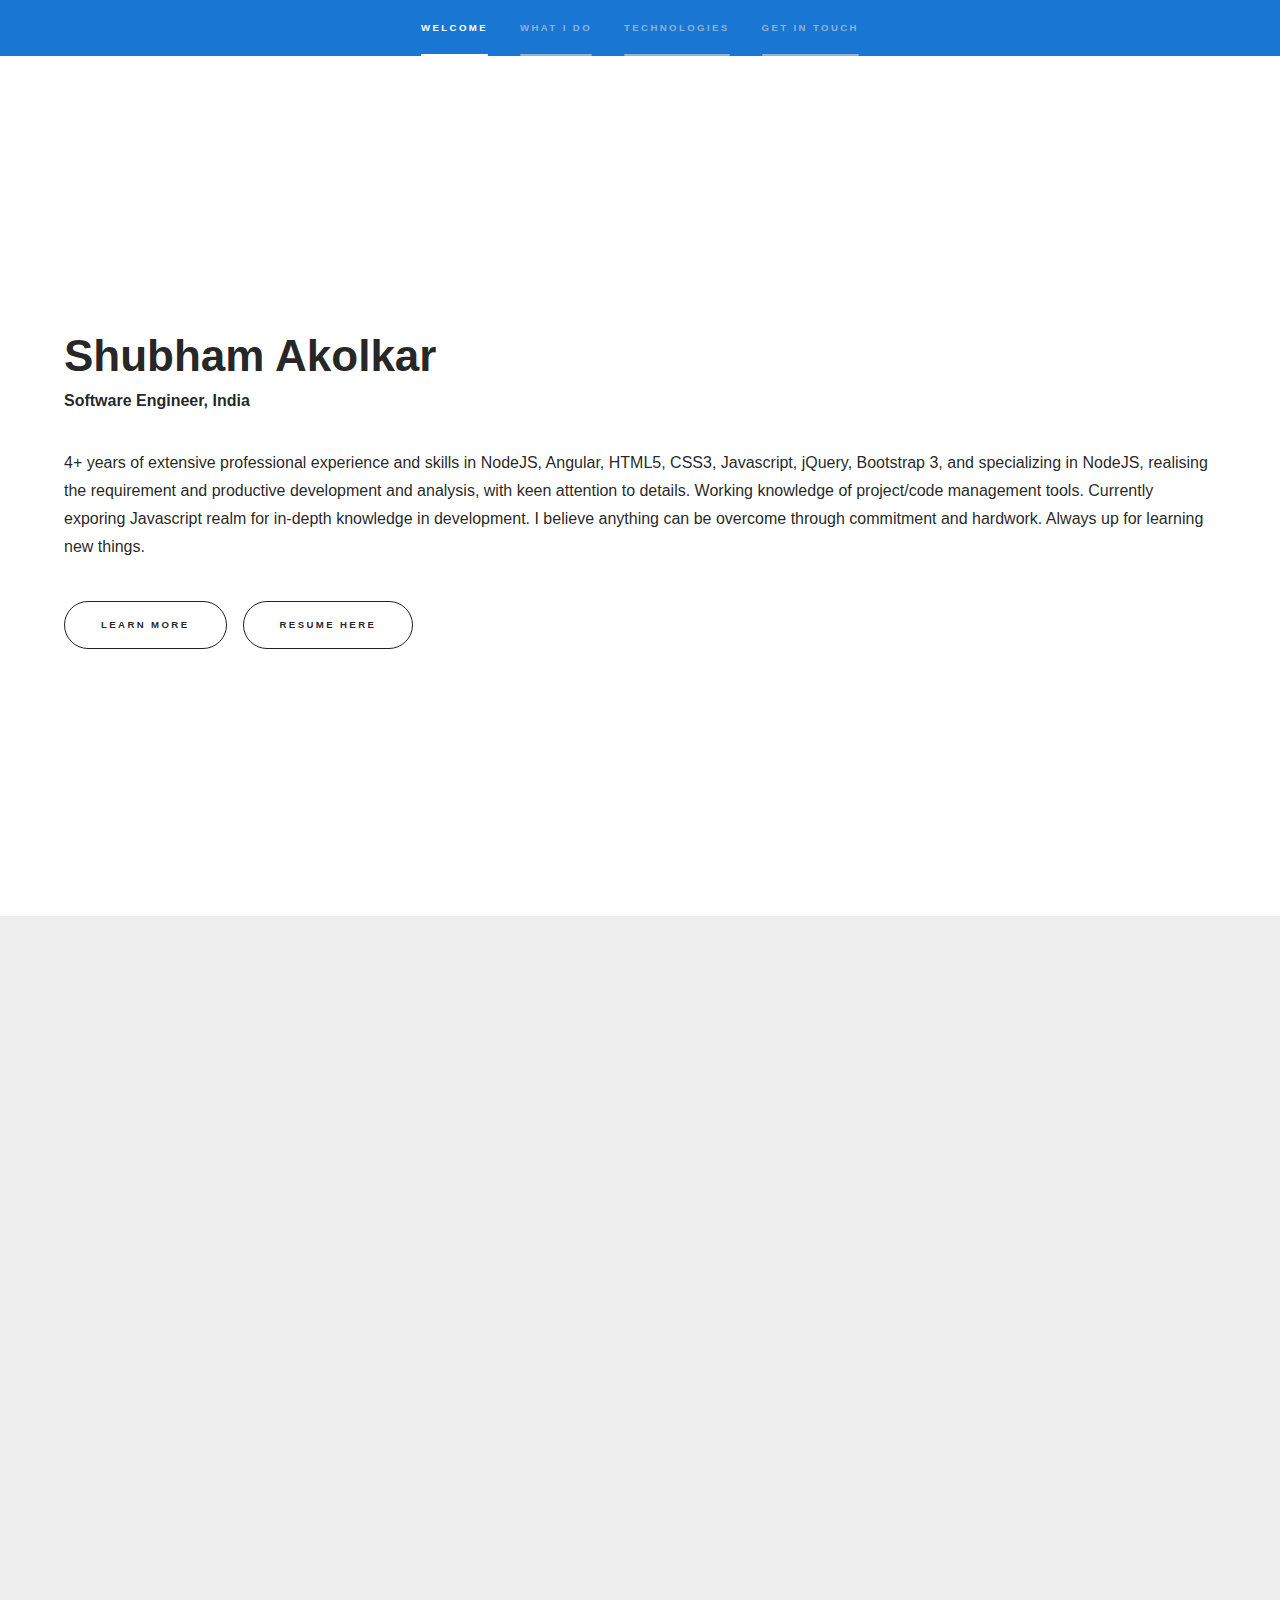
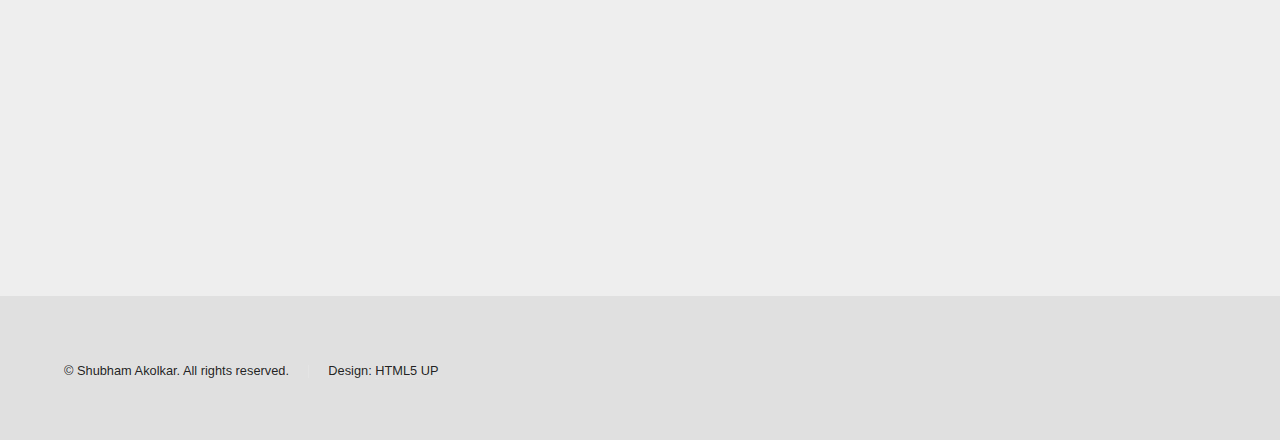
<file: index.html>
<!DOCTYPE HTML>
<html>
	<head>
		<title>Shubham Akolkar</title>
		<meta charset="utf-8" />
		<meta name="viewport" content="width=device-width, initial-scale=1, user-scalable=no" />
		<link rel="stylesheet" href="assets/css/main.css" />
		<noscript><link rel="stylesheet" href="assets/css/noscript.css" /></noscript>
	</head>
	<body class="is-preload">

		<!-- Sidebar -->
			<section id="sidebar">
				<div class="inner">
					<nav>
						<ul>
							<li><a href="#intro">Welcome</a></li>
							<li><a href="#one">What I do</a></li>
							<li><a href="#tech">Technologies</a></li>
							<!-- <li><a href="#two">Who am I</a></li> -->
							<li><a href="#three">Get in touch</a></li>
						</ul>
					</nav>
				</div>
			</section>

		<!-- Wrapper -->
			<div id="wrapper">

				<!-- Intro -->
				<section id="intro" class="wrapper style1 fullscreen fade-up">
					<div class="inner">
						<h1 class="no-margin">Shubham Akolkar</h1>
						<p class="no-margin">
							<h4>Software Engineer, India</h4>
							<br>
							4+ years of extensive professional experience and skills in NodeJS, Angular, HTML5, CSS3, Javascript, jQuery, Bootstrap 3, and specializing in NodeJS, realising the requirement and productive development and analysis, with keen attention to details. Working knowledge of project/code management tools. Currently exporing Javascript realm for in-depth knowledge in development.

							I believe anything can be overcome through commitment and hardwork. Always up for learning new things.
						</p>
						<ul class="actions margin-top">
							<li><a href="#one" class="button scrolly">Learn more</a></li>
							<li><a href="https://visualcv.com/shubham-akolkar" target="_blank" class="button scrolly">Resume here</a></li>
						</ul>
					</div>
				</section>

				<!-- One -->
				<section id="one" class="wrapper style3 bg-grey fullscreen fade-up">
					<div class="inner">
						In all projects, I was responsible for analysing and understanding the project requirements, find possible solutions, discuss various suitable solutions and implement them. This process involved:

						<ul class="margin-top">
							<li>Analyzing and dividing requirements, both functional and non-functional and architecting the codebase.</li>
							<li>Testing code on server and add this to pipeline.</li>
							<li>Following proper coding styles and standards.</li>
							<li>Leveraging the most out of the technology or the framework used.</li>
							<li>Using Typescript and ES-Next in order to achieve best result.</li>
							<li>Collaborating with developers and follow both functional and object oriented style coding wherever required.</li>
							<li>Constantly maintaining communication with order supervisors/clients.</li>
						</ul>
					</div>
				</section>
					<!-- <section id="one" class="wrapper style2 spotlights">
						<section>
							<a href="#" class="image"><img src="images/pic01.jpg" alt="" data-position="center center" /></a>
							<div class="content">
								<div class="inner">
									<h2>Sed ipsum dolor</h2>
									<p>Phasellus convallis elit id ullamcorper pulvinar. Duis aliquam turpis mauris, eu ultricies erat malesuada quis. Aliquam dapibus.</p>
									<ul class="actions">
										<li><a href="generic.html" class="button">Learn more</a></li>
									</ul>
								</div>
							</div>
						</section>
						<section>
							<a href="#" class="image"><img src="images/pic02.jpg" alt="" data-position="top center" /></a>
							<div class="content">
								<div class="inner">
									<h2>Feugiat consequat</h2>
									<p>Phasellus convallis elit id ullamcorper pulvinar. Duis aliquam turpis mauris, eu ultricies erat malesuada quis. Aliquam dapibus.</p>
									<ul class="actions">
										<li><a href="generic.html" class="button">Learn more</a></li>
									</ul>
								</div>
							</div>
						</section>
						<section>
							<a href="#" class="image"><img src="images/pic03.jpg" alt="" data-position="25% 25%" /></a>
							<div class="content">
								<div class="inner">
									<h2>Ultricies aliquam</h2>
									<p>Phasellus convallis elit id ullamcorper pulvinar. Duis aliquam turpis mauris, eu ultricies erat malesuada quis. Aliquam dapibus.</p>
									<ul class="actions">
										<li><a href="generic.html" class="button">Learn more</a></li>
									</ul>
								</div>
							</div>
						</section>
					</section> -->

				<!-- Technologies -->
				<section id="tech" class="wrapper style1 fullscreen fade-up">
					<div class="inner">
						<p class="no-margin">
							<h2>Technical stack</h2>							
						</p>
						<ul class="icons margin-top technologies">
							<li><img src="/images/tech/APIGEE badge.png" alt="APIGEE Level-1 Certified" title="APIGEE Level-1 Certified"></li>
							<li><img src="/images/tech/apigee.png" alt="APIGEE" title="APIGEE"></li>
							<li><img src="/images/tech/node.png" alt="NodeJS" title="NodeJS"></li>
							<li><img src="/images/tech/express.png" alt="ExpressJS" title="ExpressJS"></li>
							<li><img src="/images/tech/angular2.png" alt="angular" title="angular"></li>
							<li><img src="/images/tech/html-5.png" alt="HTML 5" title="HTML 5"></li>
							<li><img src="/images/tech/css3.png" alt="CSS 3" title="CSS 3"></li>
							<li><img src="/images/tech/javascript.png" alt="Javascript" title="Javascript"></li>
							<li><img src="/images/tech/jquery.png" alt="jQuery" title="jQuery"></li>
							<li><img src="/images/tech/bootstrap.png" alt="Bootstrap" title="Bootstrap"></li>
							<li><img src="/images/tech/mongodb.png" alt="MongoDB" title="MongoDB"></li>
							<li><img src="/images/tech/mysql.png" alt="MySQL" title="MySQL"></li>
							<li><img src="/images/tech/pgsql.png" alt="PgSQL" title="PgSQL"></li>
							<li><img src="/images/tech/github.png" alt="GitHub" title="GitHub"></li>
							<li><img src="/images/tech/gitlab.png" alt="GitLab" title="GitLab"></li>
							<li><img src="/images/tech/bitbucket.png" alt="BitBucket" title="BitBucket"></li>
							<li><img src="/images/tech/jira.png" alt="Jira" title="Jira"></li>
							<li><img src="/images/tech/confluence.png" alt="Confluence" title="Confluence"></li>
							<li><img src="/images/tech/trello.png" alt="Trello" title="Trello"></li>
							<li><img src="/images/tech/jasmine.png" alt="Jasmine" title="Jasmine"></li>
							<li><img src="/images/tech/mocha.png" alt="Mocha" title="Mocha"></li>
							<li><img src="/images/tech/chai.png" alt="Chai" title="Chai"></li>
							<li><img src="/images/tech/sinonjs.png" alt="SinonJS" title="SinonJS"></li>
							<li><img src="/images/tech/heroku.png" alt="Heroku" title="Heroku"></li>
							<li><img src="/images/tech/digital-ocean.png" alt="Digital Ocean" title="Digital Ocean"></li>
							<li><img src="/images/tech/aws s3.png" alt="AWS S3" title="AWS S3"></li>
							<li><img src="/images/tech/awslambda.png" alt="AWS Lambda Functions" title="AWS Lambda Functions"></li>
							<li><img src="/images/tech/aws gateway.png" alt="AWS API Gateway" title="AWS API Gateway"></li>
							<li><img src="/images/tech/socketio.png" alt="SocketIO" title="SocketIO"></li>
							<li><img src="/images/tech/passportjs.png" alt="PassportJS" title="PassportJS"></li>
							<li><img src="/images/tech/jwt.png" alt="JsonWebToken" title="JsonWebToken"></li>
							<li><img src="/images/tech/nginx.png" alt="Nginx" title="Nginx"></li>
							<li><img src="/images/tech/apache.png" alt="Apache" title="Apache"></li>
							<li><img src="/images/tech/pm2.png" alt="PM2" title="PM2"></li>
							<li><img src="/images/tech/jenkins.png" alt="Jenkins" title="Jenkins"></li>
							<li><img src="/images/tech/agendajs.png" alt="AgendaJS" title="AgendaJS"></li>
							<li><img src="/images/tech/couchdb.png" alt="CouchDB" title="CouchDB"></li>
							<li><img src="/images/tech/couchbase.png" alt="CouchBase" title="CouchBase"></li>
							<li class="many-more"><p>and many more...</p></li>
						</ul>
					</div>
				</section>

				<!-- Two -->
				<!-- <section id="two" class="wrapper style3 fade-up">
					<div class="inner">
						<h2>What we do</h2>
						<p>Phasellus convallis elit id ullamcorper pulvinar. Duis aliquam turpis mauris, eu ultricies erat malesuada quis. Aliquam dapibus, lacus eget hendrerit bibendum, urna est aliquam sem, sit amet imperdiet est velit quis lorem.</p>
						<div class="features">
							<section>
								<span class="icon solid major fa-code"></span>
								<h3>Lorem ipsum amet</h3>
								<p>Phasellus convallis elit id ullam corper amet et pulvinar. Duis aliquam turpis mauris, sed ultricies erat dapibus.</p>
							</section>
							<section>
								<span class="icon solid major fa-lock"></span>
								<h3>Aliquam sed nullam</h3>
								<p>Phasellus convallis elit id ullam corper amet et pulvinar. Duis aliquam turpis mauris, sed ultricies erat dapibus.</p>
							</section>
							<section>
								<span class="icon solid major fa-cog"></span>
								<h3>Sed erat ullam corper</h3>
								<p>Phasellus convallis elit id ullam corper amet et pulvinar. Duis aliquam turpis mauris, sed ultricies erat dapibus.</p>
							</section>
							<section>
								<span class="icon solid major fa-desktop"></span>
								<h3>Veroeros quis lorem</h3>
								<p>Phasellus convallis elit id ullam corper amet et pulvinar. Duis aliquam turpis mauris, sed ultricies erat dapibus.</p>
							</section>
							<section>
								<span class="icon solid major fa-link"></span>
								<h3>Urna quis bibendum</h3>
								<p>Phasellus convallis elit id ullam corper amet et pulvinar. Duis aliquam turpis mauris, sed ultricies erat dapibus.</p>
							</section>
							<section>
								<span class="icon major fa-gem"></span>
								<h3>Aliquam urna dapibus</h3>
								<p>Phasellus convallis elit id ullam corper amet et pulvinar. Duis aliquam turpis mauris, sed ultricies erat dapibus.</p>
							</section>
						</div>
						<ul class="actions">
							<li><a href="generic.html" class="button">Learn more</a></li>
						</ul>
					</div>
				</section> -->

				<!-- Three -->
				<section id="three" class="wrapper style1 bg-grey fullscreen fade-up">
					<div class="inner">
						<h2>Get in touch</h2>
						<div class="split style1">
							<section>
								<ul class="contact">
									<li>
										<ul class="icons">
											<li><a target="_blank" href="https://www.facebook.com/shubham.akolkar.37" class="icon brands fa-facebook-f"><span class="label">Facebook</span></a></li>
											<li><a target="_blank" href="https://github.com/shubhamakolkar" class="icon brands fa-github"><span class="label">GitHub</span></a></li>
											<li><a target="_blank" href="https://www.instagram.com/shubham_akolkar/?hl=en" class="icon brands fa-instagram"><span class="label">Instagram</span></a></li>
											<li><a target="_blank" href="https://www.linkedin.com/in/shubham-akolkar/" class="icon brands fa-linkedin-in"><span class="label">LinkedIn</span></a></li>
										</ul>
									</li>
								</ul>
							</section>
						</div>
					</div>
				</section>
				<footer id="footer" class="wrapper style1-alt">
					<div class="inner">
						<ul class="menu">
							<li>&copy; Shubham Akolkar. All rights reserved.</li><li>Design: <a href="http://html5up.net">HTML5 UP</a></li>
						</ul>
					</div>
				</footer>
			</div>

		<!-- Footer -->

		<!-- Scripts -->
			<script src="assets/js/jquery.min.js"></script>
			<script src="assets/js/jquery.scrollex.min.js"></script>
			<script src="assets/js/jquery.scrolly.min.js"></script>
			<script src="assets/js/browser.min.js"></script>
			<script src="assets/js/breakpoints.min.js"></script>
			<script src="assets/js/util.js"></script>
			<script src="assets/js/main.js"></script>

	</body>
</html>
</file>
<file: assets/css/noscript.css>
/*
	Hyperspace by HTML5 UP
	html5up.net | @ajlkn
	Free for personal and commercial use under the CCA 3.0 license (html5up.net/license)
*/

/* Spotlights */

	.spotlights > section > .image:before {
		opacity: 0 !important;
	}

	.spotlights > section > .content > .inner {
		-moz-transform: none !important;
		-webkit-transform: none !important;
		-ms-transform: none !important;
		transform: none !important;
		opacity: 1 !important;
	}

/* Wrapper */

	.wrapper > .inner {
		opacity: 1 !important;
		-moz-transform: none !important;
		-webkit-transform: none !important;
		-ms-transform: none !important;
		transform: none !important;
	}

/* Sidebar */

	#sidebar > .inner {
		opacity: 1 !important;
	}

	#sidebar nav > ul > li {
		-moz-transform: none !important;
		-webkit-transform: none !important;
		-ms-transform: none !important;
		transform: none !important;
		opacity: 1 !important;
	}
</file>
<file: assets/css/main.css>
@import url(fontawesome-all.min.css);

/*
	Hyperspace by HTML5 UP
	html5up.net | @ajlkn
	Free for personal and commercial use under the CCA 3.0 license (html5up.net/license)
*/

html,
body,
div,
span,
applet,
object,
iframe,
h1,
h2,
h3,
h4,
h5,
h6,
p,
blockquote,
pre,
a,
abbr,
acronym,
address,
big,
cite,
code,
del,
dfn,
em,
img,
ins,
kbd,
q,
s,
samp,
small,
strike,
strong,
sub,
sup,
tt,
var,
b,
u,
i,
center,
dl,
dt,
dd,
ol,
ul,
li,
fieldset,
form,
label,
legend,
table,
caption,
tbody,
tfoot,
thead,
tr,
th,
td,
article,
aside,
canvas,
details,
embed,
figure,
figcaption,
footer,
header,
hgroup,
menu,
nav,
output,
ruby,
section,
summary,
time,
mark,
audio,
video {
  margin: 0;
  padding: 0;
  border: 0;
  font-size: 100%;
  font: inherit;
  vertical-align: baseline;
}

article,
aside,
details,
figcaption,
figure,
footer,
header,
hgroup,
menu,
nav,
section {
  display: block;
}

body {
  line-height: 1;
}

ol,
ul {
  list-style: none;
}

blockquote,
q {
  quotes: none;
}

blockquote:before,
blockquote:after,
q:before,
q:after {
  content: "";
  content: none;
}

table {
  border-collapse: collapse;
  border-spacing: 0;
}

body {
  -webkit-text-size-adjust: none;
}

mark {
  background-color: transparent;
  color: inherit;
}

input::-moz-focus-inner {
  border: 0;
  padding: 0;
}

input,
select,
textarea {
  -moz-appearance: none;
  -webkit-appearance: none;
  -ms-appearance: none;
  appearance: none;
}

/* Basic */

@-ms-viewport {
  width: device-width;
}

body {
  -ms-overflow-style: scrollbar;
}

@media screen and (max-width: 480px) {
  html,
  body {
    min-width: 320px;
  }
}

html {
  box-sizing: border-box;
}

*,
*:before,
*:after {
  box-sizing: inherit;
}

body {
  background: #312450;
}

body.is-preload *,
body.is-preload *:before,
body.is-preload *:after {
  -moz-animation: none !important;
  -webkit-animation: none !important;
  -ms-animation: none !important;
  animation: none !important;
  -moz-transition: none !important;
  -webkit-transition: none !important;
  -ms-transition: none !important;
  transition: none !important;
}

/* Type */

body,
input,
select,
textarea {
  color: rgba(0, 0, 0, 0.87);
  font-family: Arial, Helvetica, sans-serif;
  font-size: 16.5pt;
  font-weight: normal;
  line-height: 1.75;
}

@media screen and (max-width: 1680px) {
  body,
  input,
  select,
  textarea {
    font-size: 13pt;
  }
}

@media screen and (max-width: 1280px) {
  body,
  input,
  select,
  textarea {
    font-size: 12pt;
  }
}

@media screen and (max-width: 360px) {
  body,
  input,
  select,
  textarea {
    font-size: 11pt;
  }
}

a {
  -moz-transition: color 0.2s ease, border-bottom-color 0.2s ease;
  -webkit-transition: color 0.2s ease, border-bottom-color 0.2s ease;
  -ms-transition: color 0.2s ease, border-bottom-color 0.2s ease;
  transition: color 0.2s ease, border-bottom-color 0.2s ease;
  border-bottom: dotted 1px rgba(255, 255, 255, 0.35);
  color: inherit;
  text-decoration: none;
}

a:hover {
  border-bottom-color: transparent;
  color: rgba(0, 0, 0, 0.87);
}

strong,
b {
  color: #ffffff;
  font-weight: bold;
}

em,
i {
  font-style: italic;
}

p {
  margin: 0 0 2em 0;
}

h1,
h2,
h3,
h4,
h5,
h6 {
  color: rgba(0, 0, 0, 0.87);
  font-weight: bold;
  line-height: 1.5;
  margin: 0 0 0.5em 0;
}

h1 a,
h2 a,
h3 a,
h4 a,
h5 a,
h6 a {
  color: inherit;
  text-decoration: none;
}

h1 {
  font-size: 2.75em;
}

h1.major {
  margin: 0 0 1.3em 0;
  position: relative;
  padding-bottom: 0.35em;
}

h1.major:after {
  background-image: -moz-linear-gradient(to right, #5e42a6, #b74e91);
  background-image: -webkit-linear-gradient(to right, #5e42a6, #b74e91);
  background-image: -ms-linear-gradient(to right, #5e42a6, #b74e91);
  background-image: linear-gradient(to right, #5e42a6, #b74e91);
  -moz-transition: max-width 0.2s ease;
  -webkit-transition: max-width 0.2s ease;
  -ms-transition: max-width 0.2s ease;
  transition: max-width 0.2s ease;
  border-radius: 0.2em;
  bottom: 0;
  content: "";
  height: 0.05em;
  position: absolute;
  right: 0;
  width: 100%;
}

h2 {
  font-size: 1.75em;
}

h3 {
  font-size: 1.1em;
}

h4 {
  font-size: 1em;
}

h5 {
  font-size: 0.8em;
}

h6 {
  font-size: 0.6em;
}

@media screen and (max-width: 736px) {
  h1 {
    font-size: 2em;
  }

  h2 {
    font-size: 1.25em;
  }

  h3 {
    font-size: 1em;
  }

  h4 {
    font-size: 0.8em;
  }

  h5 {
    font-size: 0.6em;
  }

  h6 {
    font-size: 0.6em;
  }
}

sub {
  font-size: 0.8em;
  position: relative;
  top: 0.5em;
}

sup {
  font-size: 0.8em;
  position: relative;
  top: -0.5em;
}

blockquote {
  border-left: solid 4px rgba(255, 255, 255, 0.15);
  font-style: italic;
  margin: 0 0 2em 0;
  padding: 0.5em 0 0.5em 2em;
}

code {
  background: rgba(255, 255, 255, 0.05);
  border-radius: 0.25em;
  border: solid 1px rgba(255, 255, 255, 0.15);
  font-family: "Courier New", monospace;
  font-size: 0.9em;
  margin: 0 0.25em;
  padding: 0.25em 0.65em;
}

pre {
  -webkit-overflow-scrolling: touch;
  font-family: "Courier New", monospace;
  font-size: 0.9em;
  margin: 0 0 2em 0;
}

pre code {
  display: block;
  line-height: 1.75em;
  padding: 1em 1.5em;
  overflow-x: auto;
}

hr {
  border: 0;
  border-bottom: solid 1px rgba(255, 255, 255, 0.15);
  margin: 2em 0;
}

hr.major {
  margin: 3em 0;
}

.align-left {
  text-align: left;
}

.align-center {
  text-align: center;
}

.align-right {
  text-align: right;
}

/* Row */

.row {
  display: flex;
  flex-wrap: wrap;
  box-sizing: border-box;
  align-items: stretch;
}

.row > * {
  box-sizing: border-box;
}

.row.gtr-uniform > * > :last-child {
  margin-bottom: 0;
}

.row.aln-left {
  justify-content: flex-start;
}

.row.aln-center {
  justify-content: center;
}

.row.aln-right {
  justify-content: flex-end;
}

.row.aln-top {
  align-items: flex-start;
}

.row.aln-middle {
  align-items: center;
}

.row.aln-bottom {
  align-items: flex-end;
}

.row > .imp {
  order: -1;
}

.row > .col-1 {
  width: 8.33333%;
}

.row > .off-1 {
  margin-left: 8.33333%;
}

.row > .col-2 {
  width: 16.66667%;
}

.row > .off-2 {
  margin-left: 16.66667%;
}

.row > .col-3 {
  width: 25%;
}

.row > .off-3 {
  margin-left: 25%;
}

.row > .col-4 {
  width: 33.33333%;
}

.row > .off-4 {
  margin-left: 33.33333%;
}

.row > .col-5 {
  width: 41.66667%;
}

.row > .off-5 {
  margin-left: 41.66667%;
}

.row > .col-6 {
  width: 50%;
}

.row > .off-6 {
  margin-left: 50%;
}

.row > .col-7 {
  width: 58.33333%;
}

.row > .off-7 {
  margin-left: 58.33333%;
}

.row > .col-8 {
  width: 66.66667%;
}

.row > .off-8 {
  margin-left: 66.66667%;
}

.row > .col-9 {
  width: 75%;
}

.row > .off-9 {
  margin-left: 75%;
}

.row > .col-10 {
  width: 83.33333%;
}

.row > .off-10 {
  margin-left: 83.33333%;
}

.row > .col-11 {
  width: 91.66667%;
}

.row > .off-11 {
  margin-left: 91.66667%;
}

.row > .col-12 {
  width: 100%;
}

.row > .off-12 {
  margin-left: 100%;
}

.row.gtr-0 {
  margin-top: 0;
  margin-left: 0em;
}

.row.gtr-0 > * {
  padding: 0 0 0 0em;
}

.row.gtr-0.gtr-uniform {
  margin-top: 0em;
}

.row.gtr-0.gtr-uniform > * {
  padding-top: 0em;
}

.row.gtr-25 {
  margin-top: 0;
  margin-left: -0.375em;
}

.row.gtr-25 > * {
  padding: 0 0 0 0.375em;
}

.row.gtr-25.gtr-uniform {
  margin-top: -0.375em;
}

.row.gtr-25.gtr-uniform > * {
  padding-top: 0.375em;
}

.row.gtr-50 {
  margin-top: 0;
  margin-left: -0.75em;
}

.row.gtr-50 > * {
  padding: 0 0 0 0.75em;
}

.row.gtr-50.gtr-uniform {
  margin-top: -0.75em;
}

.row.gtr-50.gtr-uniform > * {
  padding-top: 0.75em;
}

.row {
  margin-top: 0;
  margin-left: -1.5em;
}

.row > * {
  padding: 0 0 0 1.5em;
}

.row.gtr-uniform {
  margin-top: -1.5em;
}

.row.gtr-uniform > * {
  padding-top: 1.5em;
}

.row.gtr-150 {
  margin-top: 0;
  margin-left: -2.25em;
}

.row.gtr-150 > * {
  padding: 0 0 0 2.25em;
}

.row.gtr-150.gtr-uniform {
  margin-top: -2.25em;
}

.row.gtr-150.gtr-uniform > * {
  padding-top: 2.25em;
}

.row.gtr-200 {
  margin-top: 0;
  margin-left: -3em;
}

.row.gtr-200 > * {
  padding: 0 0 0 3em;
}

.row.gtr-200.gtr-uniform {
  margin-top: -3em;
}

.row.gtr-200.gtr-uniform > * {
  padding-top: 3em;
}

@media screen and (max-width: 1680px) {
  .row {
    display: flex;
    flex-wrap: wrap;
    box-sizing: border-box;
    align-items: stretch;
  }

  .row > * {
    box-sizing: border-box;
  }

  .row.gtr-uniform > * > :last-child {
    margin-bottom: 0;
  }

  .row.aln-left {
    justify-content: flex-start;
  }

  .row.aln-center {
    justify-content: center;
  }

  .row.aln-right {
    justify-content: flex-end;
  }

  .row.aln-top {
    align-items: flex-start;
  }

  .row.aln-middle {
    align-items: center;
  }

  .row.aln-bottom {
    align-items: flex-end;
  }

  .row > .imp-xlarge {
    order: -1;
  }

  .row > .col-1-xlarge {
    width: 8.33333%;
  }

  .row > .off-1-xlarge {
    margin-left: 8.33333%;
  }

  .row > .col-2-xlarge {
    width: 16.66667%;
  }

  .row > .off-2-xlarge {
    margin-left: 16.66667%;
  }

  .row > .col-3-xlarge {
    width: 25%;
  }

  .row > .off-3-xlarge {
    margin-left: 25%;
  }

  .row > .col-4-xlarge {
    width: 33.33333%;
  }

  .row > .off-4-xlarge {
    margin-left: 33.33333%;
  }

  .row > .col-5-xlarge {
    width: 41.66667%;
  }

  .row > .off-5-xlarge {
    margin-left: 41.66667%;
  }

  .row > .col-6-xlarge {
    width: 50%;
  }

  .row > .off-6-xlarge {
    margin-left: 50%;
  }

  .row > .col-7-xlarge {
    width: 58.33333%;
  }

  .row > .off-7-xlarge {
    margin-left: 58.33333%;
  }

  .row > .col-8-xlarge {
    width: 66.66667%;
  }

  .row > .off-8-xlarge {
    margin-left: 66.66667%;
  }

  .row > .col-9-xlarge {
    width: 75%;
  }

  .row > .off-9-xlarge {
    margin-left: 75%;
  }

  .row > .col-10-xlarge {
    width: 83.33333%;
  }

  .row > .off-10-xlarge {
    margin-left: 83.33333%;
  }

  .row > .col-11-xlarge {
    width: 91.66667%;
  }

  .row > .off-11-xlarge {
    margin-left: 91.66667%;
  }

  .row > .col-12-xlarge {
    width: 100%;
  }

  .row > .off-12-xlarge {
    margin-left: 100%;
  }

  .row.gtr-0 {
    margin-top: 0;
    margin-left: 0em;
  }

  .row.gtr-0 > * {
    padding: 0 0 0 0em;
  }

  .row.gtr-0.gtr-uniform {
    margin-top: 0em;
  }

  .row.gtr-0.gtr-uniform > * {
    padding-top: 0em;
  }

  .row.gtr-25 {
    margin-top: 0;
    margin-left: -0.375em;
  }

  .row.gtr-25 > * {
    padding: 0 0 0 0.375em;
  }

  .row.gtr-25.gtr-uniform {
    margin-top: -0.375em;
  }

  .row.gtr-25.gtr-uniform > * {
    padding-top: 0.375em;
  }

  .row.gtr-50 {
    margin-top: 0;
    margin-left: -0.75em;
  }

  .row.gtr-50 > * {
    padding: 0 0 0 0.75em;
  }

  .row.gtr-50.gtr-uniform {
    margin-top: -0.75em;
  }

  .row.gtr-50.gtr-uniform > * {
    padding-top: 0.75em;
  }

  .row {
    margin-top: 0;
    margin-left: -1.5em;
  }

  .row > * {
    padding: 0 0 0 1.5em;
  }

  .row.gtr-uniform {
    margin-top: -1.5em;
  }

  .row.gtr-uniform > * {
    padding-top: 1.5em;
  }

  .row.gtr-150 {
    margin-top: 0;
    margin-left: -2.25em;
  }

  .row.gtr-150 > * {
    padding: 0 0 0 2.25em;
  }

  .row.gtr-150.gtr-uniform {
    margin-top: -2.25em;
  }

  .row.gtr-150.gtr-uniform > * {
    padding-top: 2.25em;
  }

  .row.gtr-200 {
    margin-top: 0;
    margin-left: -3em;
  }

  .row.gtr-200 > * {
    padding: 0 0 0 3em;
  }

  .row.gtr-200.gtr-uniform {
    margin-top: -3em;
  }

  .row.gtr-200.gtr-uniform > * {
    padding-top: 3em;
  }
}

@media screen and (max-width: 1280px) {
  .row {
    display: flex;
    flex-wrap: wrap;
    box-sizing: border-box;
    align-items: stretch;
  }

  .row > * {
    box-sizing: border-box;
  }

  .row.gtr-uniform > * > :last-child {
    margin-bottom: 0;
  }

  .row.aln-left {
    justify-content: flex-start;
  }

  .row.aln-center {
    justify-content: center;
  }

  .row.aln-right {
    justify-content: flex-end;
  }

  .row.aln-top {
    align-items: flex-start;
  }

  .row.aln-middle {
    align-items: center;
  }

  .row.aln-bottom {
    align-items: flex-end;
  }

  .row > .imp-large {
    order: -1;
  }

  .row > .col-1-large {
    width: 8.33333%;
  }

  .row > .off-1-large {
    margin-left: 8.33333%;
  }

  .row > .col-2-large {
    width: 16.66667%;
  }

  .row > .off-2-large {
    margin-left: 16.66667%;
  }

  .row > .col-3-large {
    width: 25%;
  }

  .row > .off-3-large {
    margin-left: 25%;
  }

  .row > .col-4-large {
    width: 33.33333%;
  }

  .row > .off-4-large {
    margin-left: 33.33333%;
  }

  .row > .col-5-large {
    width: 41.66667%;
  }

  .row > .off-5-large {
    margin-left: 41.66667%;
  }

  .row > .col-6-large {
    width: 50%;
  }

  .row > .off-6-large {
    margin-left: 50%;
  }

  .row > .col-7-large {
    width: 58.33333%;
  }

  .row > .off-7-large {
    margin-left: 58.33333%;
  }

  .row > .col-8-large {
    width: 66.66667%;
  }

  .row > .off-8-large {
    margin-left: 66.66667%;
  }

  .row > .col-9-large {
    width: 75%;
  }

  .row > .off-9-large {
    margin-left: 75%;
  }

  .row > .col-10-large {
    width: 83.33333%;
  }

  .row > .off-10-large {
    margin-left: 83.33333%;
  }

  .row > .col-11-large {
    width: 91.66667%;
  }

  .row > .off-11-large {
    margin-left: 91.66667%;
  }

  .row > .col-12-large {
    width: 100%;
  }

  .row > .off-12-large {
    margin-left: 100%;
  }

  .row.gtr-0 {
    margin-top: 0;
    margin-left: 0em;
  }

  .row.gtr-0 > * {
    padding: 0 0 0 0em;
  }

  .row.gtr-0.gtr-uniform {
    margin-top: 0em;
  }

  .row.gtr-0.gtr-uniform > * {
    padding-top: 0em;
  }

  .row.gtr-25 {
    margin-top: 0;
    margin-left: -0.375em;
  }

  .row.gtr-25 > * {
    padding: 0 0 0 0.375em;
  }

  .row.gtr-25.gtr-uniform {
    margin-top: -0.375em;
  }

  .row.gtr-25.gtr-uniform > * {
    padding-top: 0.375em;
  }

  .row.gtr-50 {
    margin-top: 0;
    margin-left: -0.75em;
  }

  .row.gtr-50 > * {
    padding: 0 0 0 0.75em;
  }

  .row.gtr-50.gtr-uniform {
    margin-top: -0.75em;
  }

  .row.gtr-50.gtr-uniform > * {
    padding-top: 0.75em;
  }

  .row {
    margin-top: 0;
    margin-left: -1.5em;
  }

  .row > * {
    padding: 0 0 0 1.5em;
  }

  .row.gtr-uniform {
    margin-top: -1.5em;
  }

  .row.gtr-uniform > * {
    padding-top: 1.5em;
  }

  .row.gtr-150 {
    margin-top: 0;
    margin-left: -2.25em;
  }

  .row.gtr-150 > * {
    padding: 0 0 0 2.25em;
  }

  .row.gtr-150.gtr-uniform {
    margin-top: -2.25em;
  }

  .row.gtr-150.gtr-uniform > * {
    padding-top: 2.25em;
  }

  .row.gtr-200 {
    margin-top: 0;
    margin-left: -3em;
  }

  .row.gtr-200 > * {
    padding: 0 0 0 3em;
  }

  .row.gtr-200.gtr-uniform {
    margin-top: -3em;
  }

  .row.gtr-200.gtr-uniform > * {
    padding-top: 3em;
  }
}

@media screen and (max-width: 980px) {
  .row {
    display: flex;
    flex-wrap: wrap;
    box-sizing: border-box;
    align-items: stretch;
  }

  .row > * {
    box-sizing: border-box;
  }

  .row.gtr-uniform > * > :last-child {
    margin-bottom: 0;
  }

  .row.aln-left {
    justify-content: flex-start;
  }

  .row.aln-center {
    justify-content: center;
  }

  .row.aln-right {
    justify-content: flex-end;
  }

  .row.aln-top {
    align-items: flex-start;
  }

  .row.aln-middle {
    align-items: center;
  }

  .row.aln-bottom {
    align-items: flex-end;
  }

  .row > .imp-medium {
    order: -1;
  }

  .row > .col-1-medium {
    width: 8.33333%;
  }

  .row > .off-1-medium {
    margin-left: 8.33333%;
  }

  .row > .col-2-medium {
    width: 16.66667%;
  }

  .row > .off-2-medium {
    margin-left: 16.66667%;
  }

  .row > .col-3-medium {
    width: 25%;
  }

  .row > .off-3-medium {
    margin-left: 25%;
  }

  .row > .col-4-medium {
    width: 33.33333%;
  }

  .row > .off-4-medium {
    margin-left: 33.33333%;
  }

  .row > .col-5-medium {
    width: 41.66667%;
  }

  .row > .off-5-medium {
    margin-left: 41.66667%;
  }

  .row > .col-6-medium {
    width: 50%;
  }

  .row > .off-6-medium {
    margin-left: 50%;
  }

  .row > .col-7-medium {
    width: 58.33333%;
  }

  .row > .off-7-medium {
    margin-left: 58.33333%;
  }

  .row > .col-8-medium {
    width: 66.66667%;
  }

  .row > .off-8-medium {
    margin-left: 66.66667%;
  }

  .row > .col-9-medium {
    width: 75%;
  }

  .row > .off-9-medium {
    margin-left: 75%;
  }

  .row > .col-10-medium {
    width: 83.33333%;
  }

  .row > .off-10-medium {
    margin-left: 83.33333%;
  }

  .row > .col-11-medium {
    width: 91.66667%;
  }

  .row > .off-11-medium {
    margin-left: 91.66667%;
  }

  .row > .col-12-medium {
    width: 100%;
  }

  .row > .off-12-medium {
    margin-left: 100%;
  }

  .row.gtr-0 {
    margin-top: 0;
    margin-left: 0em;
  }

  .row.gtr-0 > * {
    padding: 0 0 0 0em;
  }

  .row.gtr-0.gtr-uniform {
    margin-top: 0em;
  }

  .row.gtr-0.gtr-uniform > * {
    padding-top: 0em;
  }

  .row.gtr-25 {
    margin-top: 0;
    margin-left: -0.375em;
  }

  .row.gtr-25 > * {
    padding: 0 0 0 0.375em;
  }

  .row.gtr-25.gtr-uniform {
    margin-top: -0.375em;
  }

  .row.gtr-25.gtr-uniform > * {
    padding-top: 0.375em;
  }

  .row.gtr-50 {
    margin-top: 0;
    margin-left: -0.75em;
  }

  .row.gtr-50 > * {
    padding: 0 0 0 0.75em;
  }

  .row.gtr-50.gtr-uniform {
    margin-top: -0.75em;
  }

  .row.gtr-50.gtr-uniform > * {
    padding-top: 0.75em;
  }

  .row {
    margin-top: 0;
    margin-left: -1.5em;
  }

  .row > * {
    padding: 0 0 0 1.5em;
  }

  .row.gtr-uniform {
    margin-top: -1.5em;
  }

  .row.gtr-uniform > * {
    padding-top: 1.5em;
  }

  .row.gtr-150 {
    margin-top: 0;
    margin-left: -2.25em;
  }

  .row.gtr-150 > * {
    padding: 0 0 0 2.25em;
  }

  .row.gtr-150.gtr-uniform {
    margin-top: -2.25em;
  }

  .row.gtr-150.gtr-uniform > * {
    padding-top: 2.25em;
  }

  .row.gtr-200 {
    margin-top: 0;
    margin-left: -3em;
  }

  .row.gtr-200 > * {
    padding: 0 0 0 3em;
  }

  .row.gtr-200.gtr-uniform {
    margin-top: -3em;
  }

  .row.gtr-200.gtr-uniform > * {
    padding-top: 3em;
  }
}

@media screen and (max-width: 736px) {
  .row {
    display: flex;
    flex-wrap: wrap;
    box-sizing: border-box;
    align-items: stretch;
  }

  .row > * {
    box-sizing: border-box;
  }

  .row.gtr-uniform > * > :last-child {
    margin-bottom: 0;
  }

  .row.aln-left {
    justify-content: flex-start;
  }

  .row.aln-center {
    justify-content: center;
  }

  .row.aln-right {
    justify-content: flex-end;
  }

  .row.aln-top {
    align-items: flex-start;
  }

  .row.aln-middle {
    align-items: center;
  }

  .row.aln-bottom {
    align-items: flex-end;
  }

  .row > .imp-small {
    order: -1;
  }

  .row > .col-1-small {
    width: 8.33333%;
  }

  .row > .off-1-small {
    margin-left: 8.33333%;
  }

  .row > .col-2-small {
    width: 16.66667%;
  }

  .row > .off-2-small {
    margin-left: 16.66667%;
  }

  .row > .col-3-small {
    width: 25%;
  }

  .row > .off-3-small {
    margin-left: 25%;
  }

  .row > .col-4-small {
    width: 33.33333%;
  }

  .row > .off-4-small {
    margin-left: 33.33333%;
  }

  .row > .col-5-small {
    width: 41.66667%;
  }

  .row > .off-5-small {
    margin-left: 41.66667%;
  }

  .row > .col-6-small {
    width: 50%;
  }

  .row > .off-6-small {
    margin-left: 50%;
  }

  .row > .col-7-small {
    width: 58.33333%;
  }

  .row > .off-7-small {
    margin-left: 58.33333%;
  }

  .row > .col-8-small {
    width: 66.66667%;
  }

  .row > .off-8-small {
    margin-left: 66.66667%;
  }

  .row > .col-9-small {
    width: 75%;
  }

  .row > .off-9-small {
    margin-left: 75%;
  }

  .row > .col-10-small {
    width: 83.33333%;
  }

  .row > .off-10-small {
    margin-left: 83.33333%;
  }

  .row > .col-11-small {
    width: 91.66667%;
  }

  .row > .off-11-small {
    margin-left: 91.66667%;
  }

  .row > .col-12-small {
    width: 100%;
  }

  .row > .off-12-small {
    margin-left: 100%;
  }

  .row.gtr-0 {
    margin-top: 0;
    margin-left: 0em;
  }

  .row.gtr-0 > * {
    padding: 0 0 0 0em;
  }

  .row.gtr-0.gtr-uniform {
    margin-top: 0em;
  }

  .row.gtr-0.gtr-uniform > * {
    padding-top: 0em;
  }

  .row.gtr-25 {
    margin-top: 0;
    margin-left: -0.375em;
  }

  .row.gtr-25 > * {
    padding: 0 0 0 0.375em;
  }

  .row.gtr-25.gtr-uniform {
    margin-top: -0.375em;
  }

  .row.gtr-25.gtr-uniform > * {
    padding-top: 0.375em;
  }

  .row.gtr-50 {
    margin-top: 0;
    margin-left: -0.75em;
  }

  .row.gtr-50 > * {
    padding: 0 0 0 0.75em;
  }

  .row.gtr-50.gtr-uniform {
    margin-top: -0.75em;
  }

  .row.gtr-50.gtr-uniform > * {
    padding-top: 0.75em;
  }

  .row {
    margin-top: 0;
    margin-left: -1.5em;
  }

  .row > * {
    padding: 0 0 0 1.5em;
  }

  .row.gtr-uniform {
    margin-top: -1.5em;
  }

  .row.gtr-uniform > * {
    padding-top: 1.5em;
  }

  .row.gtr-150 {
    margin-top: 0;
    margin-left: -2.25em;
  }

  .row.gtr-150 > * {
    padding: 0 0 0 2.25em;
  }

  .row.gtr-150.gtr-uniform {
    margin-top: -2.25em;
  }

  .row.gtr-150.gtr-uniform > * {
    padding-top: 2.25em;
  }

  .row.gtr-200 {
    margin-top: 0;
    margin-left: -3em;
  }

  .row.gtr-200 > * {
    padding: 0 0 0 3em;
  }

  .row.gtr-200.gtr-uniform {
    margin-top: -3em;
  }

  .row.gtr-200.gtr-uniform > * {
    padding-top: 3em;
  }
}

@media screen and (max-width: 480px) {
  .row {
    display: flex;
    flex-wrap: wrap;
    box-sizing: border-box;
    align-items: stretch;
  }

  .row > * {
    box-sizing: border-box;
  }

  .row.gtr-uniform > * > :last-child {
    margin-bottom: 0;
  }

  .row.aln-left {
    justify-content: flex-start;
  }

  .row.aln-center {
    justify-content: center;
  }

  .row.aln-right {
    justify-content: flex-end;
  }

  .row.aln-top {
    align-items: flex-start;
  }

  .row.aln-middle {
    align-items: center;
  }

  .row.aln-bottom {
    align-items: flex-end;
  }

  .row > .imp-xsmall {
    order: -1;
  }

  .row > .col-1-xsmall {
    width: 8.33333%;
  }

  .row > .off-1-xsmall {
    margin-left: 8.33333%;
  }

  .row > .col-2-xsmall {
    width: 16.66667%;
  }

  .row > .off-2-xsmall {
    margin-left: 16.66667%;
  }

  .row > .col-3-xsmall {
    width: 25%;
  }

  .row > .off-3-xsmall {
    margin-left: 25%;
  }

  .row > .col-4-xsmall {
    width: 33.33333%;
  }

  .row > .off-4-xsmall {
    margin-left: 33.33333%;
  }

  .row > .col-5-xsmall {
    width: 41.66667%;
  }

  .row > .off-5-xsmall {
    margin-left: 41.66667%;
  }

  .row > .col-6-xsmall {
    width: 50%;
  }

  .row > .off-6-xsmall {
    margin-left: 50%;
  }

  .row > .col-7-xsmall {
    width: 58.33333%;
  }

  .row > .off-7-xsmall {
    margin-left: 58.33333%;
  }

  .row > .col-8-xsmall {
    width: 66.66667%;
  }

  .row > .off-8-xsmall {
    margin-left: 66.66667%;
  }

  .row > .col-9-xsmall {
    width: 75%;
  }

  .row > .off-9-xsmall {
    margin-left: 75%;
  }

  .row > .col-10-xsmall {
    width: 83.33333%;
  }

  .row > .off-10-xsmall {
    margin-left: 83.33333%;
  }

  .row > .col-11-xsmall {
    width: 91.66667%;
  }

  .row > .off-11-xsmall {
    margin-left: 91.66667%;
  }

  .row > .col-12-xsmall {
    width: 100%;
  }

  .row > .off-12-xsmall {
    margin-left: 100%;
  }

  .row.gtr-0 {
    margin-top: 0;
    margin-left: 0em;
  }

  .row.gtr-0 > * {
    padding: 0 0 0 0em;
  }

  .row.gtr-0.gtr-uniform {
    margin-top: 0em;
  }

  .row.gtr-0.gtr-uniform > * {
    padding-top: 0em;
  }

  .row.gtr-25 {
    margin-top: 0;
    margin-left: -0.375em;
  }

  .row.gtr-25 > * {
    padding: 0 0 0 0.375em;
  }

  .row.gtr-25.gtr-uniform {
    margin-top: -0.375em;
  }

  .row.gtr-25.gtr-uniform > * {
    padding-top: 0.375em;
  }

  .row.gtr-50 {
    margin-top: 0;
    margin-left: -0.75em;
  }

  .row.gtr-50 > * {
    padding: 0 0 0 0.75em;
  }

  .row.gtr-50.gtr-uniform {
    margin-top: -0.75em;
  }

  .row.gtr-50.gtr-uniform > * {
    padding-top: 0.75em;
  }

  .row {
    margin-top: 0;
    margin-left: -1.5em;
  }

  .row > * {
    padding: 0 0 0 1.5em;
  }

  .row.gtr-uniform {
    margin-top: -1.5em;
  }

  .row.gtr-uniform > * {
    padding-top: 1.5em;
  }

  .row.gtr-150 {
    margin-top: 0;
    margin-left: -2.25em;
  }

  .row.gtr-150 > * {
    padding: 0 0 0 2.25em;
  }

  .row.gtr-150.gtr-uniform {
    margin-top: -2.25em;
  }

  .row.gtr-150.gtr-uniform > * {
    padding-top: 2.25em;
  }

  .row.gtr-200 {
    margin-top: 0;
    margin-left: -3em;
  }

  .row.gtr-200 > * {
    padding: 0 0 0 3em;
  }

  .row.gtr-200.gtr-uniform {
    margin-top: -3em;
  }

  .row.gtr-200.gtr-uniform > * {
    padding-top: 3em;
  }
}

/* Box */

.box {
  border-radius: 0.25em;
  border: solid 1px rgba(255, 255, 255, 0.15);
  margin-bottom: 2em;
  padding: 1.5em;
}

.box > :last-child,
.box > :last-child > :last-child,
.box > :last-child > :last-child > :last-child {
  margin-bottom: 0;
}

.box.alt {
  border: 0;
  border-radius: 0;
  padding: 0;
}

/* Button */

input[type="submit"],
input[type="reset"],
input[type="button"],
button,
.button {
  -moz-appearance: none;
  -webkit-appearance: none;
  -ms-appearance: none;
  appearance: none;
  -moz-transition: border-color 0.2s ease;
  -webkit-transition: border-color 0.2s ease;
  -ms-transition: border-color 0.2s ease;
  transition: border-color 0.2s ease;
  background-color: transparent;
  border: solid 1px !important;
  border-color: rgba(0, 0, 0, 0.87) !important;
  border-radius: 3em;
  color: rgba(0, 0, 0, 0.87) !important;
  cursor: pointer;
  display: inline-block;
  font-size: 0.6em;
  font-weight: bold;
  height: calc(4.75em + 2px);
  letter-spacing: 0.25em;
  line-height: 4.75em;
  outline: 0;
  padding: 0 3.75em;
  position: relative;
  text-align: center;
  text-decoration: none;
  text-transform: uppercase;
  white-space: nowrap;
}

input[type="submit"]:after,
input[type="reset"]:after,
input[type="button"]:after,
button:after,
.button:after {
  -moz-transform: scale(0.25);
  -webkit-transform: scale(0.25);
  -ms-transform: scale(0.25);
  transform: scale(0.25);
  pointer-events: none;
  -moz-transition: opacity 0.2s ease, -moz-transform 0.2s ease;
  -webkit-transition: opacity 0.2s ease, -webkit-transform 0.2s ease;
  -ms-transition: opacity 0.2s ease, -ms-transform 0.2s ease;
  transition: opacity 0.2s ease, transform 0.2s ease;
  background: #ffffff;
  border-radius: 3em;
  content: "";
  height: 100%;
  left: 0;
  opacity: 0;
  position: absolute;
  top: 0;
  width: 100%;
}

input[type="submit"].icon:before,
input[type="reset"].icon:before,
input[type="button"].icon:before,
button.icon:before,
.button.icon:before {
  margin-right: 0.75em;
}

input[type="submit"].fit,
input[type="reset"].fit,
input[type="button"].fit,
button.fit,
.button.fit {
  width: 100%;
}

input[type="submit"].small,
input[type="reset"].small,
input[type="button"].small,
button.small,
.button.small {
  font-size: 0.4em;
}

input[type="submit"].large,
input[type="reset"].large,
input[type="button"].large,
button.large,
.button.large {
  font-size: 0.8em;
}

input[type="submit"].primary,
input[type="reset"].primary,
input[type="button"].primary,
button.primary,
.button.primary {
  background-color: #ffffff;
  color: #312450 !important;
}

input[type="submit"].primary:after,
input[type="reset"].primary:after,
input[type="button"].primary:after,
button.primary:after,
.button.primary:after {
  display: none;
}

input[type="submit"].disabled,
input[type="submit"]:disabled,
input[type="reset"].disabled,
input[type="reset"]:disabled,
input[type="button"].disabled,
input[type="button"]:disabled,
button.disabled,
button:disabled,
.button.disabled,
.button:disabled {
  cursor: default;
  opacity: 0.5;
  pointer-events: none;
}

input[type="submit"]:hover,
input[type="reset"]:hover,
input[type="button"]:hover,
button:hover,
.button:hover {
  border-color: rgba(0, 0, 0, 0.87) !important;
}

input[type="submit"]:hover:after,
input[type="reset"]:hover:after,
input[type="button"]:hover:after,
button:hover:after,
.button:hover:after {
  opacity: 0.05;
  -moz-transform: scale(1);
  -webkit-transform: scale(1);
  -ms-transform: scale(1);
  transform: scale(1);
}

input[type="submit"]:hover:active,
input[type="reset"]:hover:active,
input[type="button"]:hover:active,
button:hover:active,
.button:hover:active {
  border-color: #ffffff !important;
}

input[type="submit"]:hover:active:after,
input[type="reset"]:hover:active:after,
input[type="button"]:hover:active:after,
button:hover:active:after,
.button:hover:active:after {
  opacity: 0.1;
}

/* Features */

.features {
  display: -moz-flex;
  display: -webkit-flex;
  display: -ms-flex;
  display: flex;
  -moz-flex-wrap: wrap;
  -webkit-flex-wrap: wrap;
  -ms-flex-wrap: wrap;
  flex-wrap: wrap;
  border-radius: 0.25em;
  border: solid 1px rgba(255, 255, 255, 0.15);
  background: rgba(255, 255, 255, 0.05);
  margin: 0 0 2em 0;
}

.features section {
  padding: 3.5em 3em 1em 7em;
  width: 50%;
  border-top: solid 1px rgba(255, 255, 255, 0.15);
  position: relative;
}

.features section:nth-child(-n + 2) {
  border-top-width: 0;
}

.features section:nth-child(2n) {
  border-left: solid 1px rgba(255, 255, 255, 0.15);
}

.features section .icon {
  -moz-transition: opacity 0.5s ease, -moz-transform 0.5s ease;
  -webkit-transition: opacity 0.5s ease, -webkit-transform 0.5s ease;
  -ms-transition: opacity 0.5s ease, -ms-transform 0.5s ease;
  transition: opacity 0.5s ease, transform 0.5s ease;
  -moz-transition-delay: 1s;
  -webkit-transition-delay: 1s;
  -ms-transition-delay: 1s;
  transition-delay: 1s;
  -moz-transform: scale(1);
  -webkit-transform: scale(1);
  -ms-transform: scale(1);
  transform: scale(1);
  position: absolute;
  left: 3em;
  top: 3em;
  opacity: 1;
}

.features section:nth-child(1) .icon {
  -moz-transition-delay: 0.15s;
  -webkit-transition-delay: 0.15s;
  -ms-transition-delay: 0.15s;
  transition-delay: 0.15s;
}

.features section:nth-child(2) .icon {
  -moz-transition-delay: 0.3s;
  -webkit-transition-delay: 0.3s;
  -ms-transition-delay: 0.3s;
  transition-delay: 0.3s;
}

.features section:nth-child(3) .icon {
  -moz-transition-delay: 0.45s;
  -webkit-transition-delay: 0.45s;
  -ms-transition-delay: 0.45s;
  transition-delay: 0.45s;
}

.features section:nth-child(4) .icon {
  -moz-transition-delay: 0.6s;
  -webkit-transition-delay: 0.6s;
  -ms-transition-delay: 0.6s;
  transition-delay: 0.6s;
}

.features section:nth-child(5) .icon {
  -moz-transition-delay: 0.75s;
  -webkit-transition-delay: 0.75s;
  -ms-transition-delay: 0.75s;
  transition-delay: 0.75s;
}

.features section:nth-child(6) .icon {
  -moz-transition-delay: 0.9s;
  -webkit-transition-delay: 0.9s;
  -ms-transition-delay: 0.9s;
  transition-delay: 0.9s;
}

.features section:nth-child(7) .icon {
  -moz-transition-delay: 1.05s;
  -webkit-transition-delay: 1.05s;
  -ms-transition-delay: 1.05s;
  transition-delay: 1.05s;
}

.features section:nth-child(8) .icon {
  -moz-transition-delay: 1.2s;
  -webkit-transition-delay: 1.2s;
  -ms-transition-delay: 1.2s;
  transition-delay: 1.2s;
}

.features section:nth-child(9) .icon {
  -moz-transition-delay: 1.35s;
  -webkit-transition-delay: 1.35s;
  -ms-transition-delay: 1.35s;
  transition-delay: 1.35s;
}

.features section:nth-child(10) .icon {
  -moz-transition-delay: 1.5s;
  -webkit-transition-delay: 1.5s;
  -ms-transition-delay: 1.5s;
  transition-delay: 1.5s;
}

.features section:nth-child(11) .icon {
  -moz-transition-delay: 1.65s;
  -webkit-transition-delay: 1.65s;
  -ms-transition-delay: 1.65s;
  transition-delay: 1.65s;
}

.features section:nth-child(12) .icon {
  -moz-transition-delay: 1.8s;
  -webkit-transition-delay: 1.8s;
  -ms-transition-delay: 1.8s;
  transition-delay: 1.8s;
}

.features section:nth-child(13) .icon {
  -moz-transition-delay: 1.95s;
  -webkit-transition-delay: 1.95s;
  -ms-transition-delay: 1.95s;
  transition-delay: 1.95s;
}

.features section:nth-child(14) .icon {
  -moz-transition-delay: 2.1s;
  -webkit-transition-delay: 2.1s;
  -ms-transition-delay: 2.1s;
  transition-delay: 2.1s;
}

.features section:nth-child(15) .icon {
  -moz-transition-delay: 2.25s;
  -webkit-transition-delay: 2.25s;
  -ms-transition-delay: 2.25s;
  transition-delay: 2.25s;
}

.features section:nth-child(16) .icon {
  -moz-transition-delay: 2.4s;
  -webkit-transition-delay: 2.4s;
  -ms-transition-delay: 2.4s;
  transition-delay: 2.4s;
}

.features section:nth-child(17) .icon {
  -moz-transition-delay: 2.55s;
  -webkit-transition-delay: 2.55s;
  -ms-transition-delay: 2.55s;
  transition-delay: 2.55s;
}

.features section:nth-child(18) .icon {
  -moz-transition-delay: 2.7s;
  -webkit-transition-delay: 2.7s;
  -ms-transition-delay: 2.7s;
  transition-delay: 2.7s;
}

.features section:nth-child(19) .icon {
  -moz-transition-delay: 2.85s;
  -webkit-transition-delay: 2.85s;
  -ms-transition-delay: 2.85s;
  transition-delay: 2.85s;
}

.features section:nth-child(20) .icon {
  -moz-transition-delay: 3s;
  -webkit-transition-delay: 3s;
  -ms-transition-delay: 3s;
  transition-delay: 3s;
}

.features.inactive section .icon {
  -moz-transform: scale(0.5);
  -webkit-transform: scale(0.5);
  -ms-transform: scale(0.5);
  transform: scale(0.5);
  opacity: 0;
}

@media screen and (max-width: 980px) {
  .features {
    display: block;
  }

  .features section {
    border-top-width: 1px !important;
    border-left-width: 0 !important;
    width: 100%;
  }

  .features section:first-child {
    border-top-width: 0 !important;
  }
}

@media screen and (max-width: 736px) {
  .features section {
    padding: 2.5em 1.5em 0.1em 5.5em;
  }

  .features section .icon {
    left: 1.5em;
    top: 2em;
  }
}

@media screen and (max-width: 480px) {
  .features section {
    padding: 2em 1.5em 0.1em 1.5em;
  }

  .features section .icon {
    left: 0;
    position: relative;
    top: 0;
  }
}

/* Form */

form {
  margin: 0 0 2em 0;
}

form > :last-child {
  margin-bottom: 0;
}

form > .fields {
  display: -moz-flex;
  display: -webkit-flex;
  display: -ms-flex;
  display: flex;
  -moz-flex-wrap: wrap;
  -webkit-flex-wrap: wrap;
  -ms-flex-wrap: wrap;
  flex-wrap: wrap;
  width: calc(100% + 3em);
  margin: -1.5em 0 2em -1.5em;
}

form > .fields > .field {
  -moz-flex-grow: 0;
  -webkit-flex-grow: 0;
  -ms-flex-grow: 0;
  flex-grow: 0;
  -moz-flex-shrink: 0;
  -webkit-flex-shrink: 0;
  -ms-flex-shrink: 0;
  flex-shrink: 0;
  padding: 1.5em 0 0 1.5em;
  width: calc(100% - 1.5em);
}

form > .fields > .field.half {
  width: calc(50% - 0.75em);
}

form > .fields > .field.third {
  width: calc(100% / 3 - 0.5em);
}

form > .fields > .field.quarter {
  width: calc(25% - 0.375em);
}

@media screen and (max-width: 480px) {
  form > .fields {
    width: calc(100% + 3em);
    margin: -1.5em 0 2em -1.5em;
  }

  form > .fields > .field {
    padding: 1.5em 0 0 1.5em;
    width: calc(100% - 1.5em);
  }

  form > .fields > .field.half {
    width: calc(100% - 1.5em);
  }

  form > .fields > .field.third {
    width: calc(100% - 1.5em);
  }

  form > .fields > .field.quarter {
    width: calc(100% - 1.5em);
  }
}

label {
  color: rgba(0, 0, 0, 0.87);
  font-weight: bold;
  line-height: 1.5;
  margin: 0 0 0.7em 0;
  display: block;
  font-size: 1.1em;
}

input[type="text"],
input[type="password"],
input[type="email"],
input[type="tel"],
select,
textarea {
  -moz-appearance: none;
  -webkit-appearance: none;
  -ms-appearance: none;
  appearance: none;
  background: transparent;
  border-radius: 0.25em;
  border: none;
  border: solid 1px rgba(0, 0, 0, 0.87);
  color: inherit;
  display: block;
  outline: 0;
  padding: 0 1em;
  text-decoration: none;
  width: 100%;
}

input[type="text"]:invalid,
input[type="password"]:invalid,
input[type="email"]:invalid,
input[type="tel"]:invalid,
select:invalid,
textarea:invalid {
  box-shadow: none;
}

input[type="text"]:focus,
input[type="password"]:focus,
input[type="email"]:focus,
input[type="tel"]:focus,
select:focus,
textarea:focus {
  border-color: rgba(0, 0, 0, 0.87);
  box-shadow: 0 0 0 1px rgba(0, 0, 0, 0.87);
}

select {
  background-image: url("data:image/svg+xml;charset=utf8,%3Csvg xmlns='http://www.w3.org/2000/svg' width='40' height='40' preserveAspectRatio='none' viewBox='0 0 40 40'%3E%3Cpath d='M9.4,12.3l10.4,10.4l10.4-10.4c0.2-0.2,0.5-0.4,0.9-0.4c0.3,0,0.6,0.1,0.9,0.4l3.3,3.3c0.2,0.2,0.4,0.5,0.4,0.9 c0,0.4-0.1,0.6-0.4,0.9L20.7,31.9c-0.2,0.2-0.5,0.4-0.9,0.4c-0.3,0-0.6-0.1-0.9-0.4L4.3,17.3c-0.2-0.2-0.4-0.5-0.4-0.9 c0-0.4,0.1-0.6,0.4-0.9l3.3-3.3c0.2-0.2,0.5-0.4,0.9-0.4S9.1,12.1,9.4,12.3z' fill='rgba(255, 255, 255, 0.15)' /%3E%3C/svg%3E");
  background-size: 1.25rem;
  background-repeat: no-repeat;
  background-position: calc(100% - 1rem) center;
  height: 2.75em;
  padding-right: 2.75em;
  text-overflow: ellipsis;
}

select option {
  color: rgba(0, 0, 0, 0.87);
  background: transparent;
}

select:focus::-ms-value {
  background-color: transparent;
}

select::-ms-expand {
  display: none;
}

input[type="text"],
input[type="password"],
input[type="email"],
select {
  height: 2.75em;
}

textarea {
  padding: 0.75em 1em;
}

body.is-ie textarea {
  min-height: 10em;
}

input[type="checkbox"],
input[type="radio"] {
  -moz-appearance: none;
  -webkit-appearance: none;
  -ms-appearance: none;
  appearance: none;
  display: block;
  float: left;
  margin-right: -2em;
  opacity: 0;
  width: 1em;
  z-index: -1;
}

input[type="checkbox"] + label,
input[type="radio"] + label {
  text-decoration: none;
  color: rgba(255, 255, 255, 0.55);
  cursor: pointer;
  display: inline-block;
  font-size: 1em;
  font-weight: normal;
  padding-left: 2.4em;
  padding-right: 0.75em;
  position: relative;
}

input[type="checkbox"] + label:before,
input[type="radio"] + label:before {
  -moz-osx-font-smoothing: grayscale;
  -webkit-font-smoothing: antialiased;
  display: inline-block;
  font-style: normal;
  font-variant: normal;
  text-rendering: auto;
  line-height: 1;
  text-transform: none !important;
  font-family: "Font Awesome 5 Free";
  font-weight: 900;
}

input[type="checkbox"] + label:before,
input[type="radio"] + label:before {
  background: rgba(255, 255, 255, 0.05);
  border-radius: 0.25em;
  border: solid 1px rgba(255, 255, 255, 0.15);
  content: "";
  display: inline-block;
  font-size: 0.8em;
  height: 2.0625em;
  left: 0;
  line-height: 2.0625em;
  position: absolute;
  text-align: center;
  top: 0;
  width: 2.0625em;
}

input[type="checkbox"]:checked + label:before,
input[type="radio"]:checked + label:before {
  background: #ffffff;
  border-color: #ffffff;
  color: #b74e91;
  content: "\f00c";
}

input[type="checkbox"]:focus + label:before,
input[type="radio"]:focus + label:before {
  border-color: #ffffff;
  box-shadow: 0 0 0 1px #ffffff;
}

input[type="checkbox"] + label:before {
  border-radius: 0.25em;
}

input[type="radio"] + label:before {
  border-radius: 100%;
}

::-webkit-input-placeholder {
  color: rgba(255, 255, 255, 0.35) !important;
  opacity: 1;
}

:-moz-placeholder {
  color: rgba(255, 255, 255, 0.35) !important;
  opacity: 1;
}

::-moz-placeholder {
  color: rgba(255, 255, 255, 0.35) !important;
  opacity: 1;
}

:-ms-input-placeholder {
  color: rgba(255, 255, 255, 0.35) !important;
  opacity: 1;
}

/* Icon */

.icon {
  text-decoration: none;
  border-bottom: none;
  position: relative;
}

.icon:before {
  -moz-osx-font-smoothing: grayscale;
  -webkit-font-smoothing: antialiased;
  display: inline-block;
  font-style: normal;
  font-variant: normal;
  text-rendering: auto;
  line-height: 1;
  text-transform: none !important;
  font-family: "Font Awesome 5 Free";
  font-weight: 400;
}

.icon > .label {
  display: none;
}

.icon:before {
  line-height: inherit;
}

.icon.solid:before {
  font-weight: 900;
}

.icon.brands:before {
  font-family: "Font Awesome 5 Brands";
}

.icon.major {
  width: 2.5em;
  height: 2.5em;
  display: block;
  background: #ffffff;
  border-radius: 100%;
  color: #312450;
  text-align: center;
  line-height: 2.5em;
  margin: 0 0 1.3em 0;
}

.icon.major:before {
  font-size: 1.25em;
}

.wrapper.style1 .icon.major:before {
  color: #5e42a6;
}

.wrapper.style1-alt .icon.major:before {
  color: #493382;
}

.wrapper.style2 .icon.major:before {
  color: #5052b5;
}

.wrapper.style2-alt .icon.major:before {
  color: #3e4094;
}

.wrapper.style3 .icon.major:before {
  color: #b74e91;
}

.wrapper.style3-alt .icon.major:before {
  color: #953d75;
}

/* Image */

.image {
  border-radius: 0.25em;
  border: 0;
  display: inline-block;
  position: relative;
}

.image img {
  border-radius: 0.25em;
  display: block;
}

.image.left,
.image.right {
  max-width: 40%;
}

.image.left img,
.image.right img {
  width: 100%;
}

.image.left {
  float: left;
  margin: 0 1.5em 1em 0;
  top: 0.25em;
}

.image.right {
  float: right;
  margin: 0 0 1em 1.5em;
  top: 0.25em;
}

.image.fit {
  display: block;
  margin: 0 0 2em 0;
  width: 100%;
}

.image.fit img {
  width: 100%;
}

.image.main {
  display: block;
  margin: 0 0 3em 0;
  width: 100%;
}

.image.main img {
  width: 100%;
}

/* List */

ol {
  list-style: decimal;
  margin: 0 0 2em 0;
  padding-left: 1.25em;
}

ol li {
  padding-left: 0.25em;
}

ul {
  list-style: disc;
  margin: 0 0 2em 0;
  padding-left: 1em;
}

ul li {
  padding-left: 0.5em;
}

ul.alt {
  list-style: none;
  padding-left: 0;
}

ul.alt li {
  border-top: solid 1px rgba(255, 255, 255, 0.15);
  padding: 0.5em 0;
}

ul.alt li:first-child {
  border-top: 0;
  padding-top: 0;
}

dl {
  margin: 0 0 2em 0;
}

dl dt {
  display: block;
  font-weight: bold;
  margin: 0 0 1em 0;
}

dl dd {
  margin-left: 2em;
}

/* Actions */

ul.actions {
  display: -moz-flex;
  display: -webkit-flex;
  display: -ms-flex;
  display: flex;
  cursor: default;
  list-style: none;
  margin-left: -1em;
  padding-left: 0;
}

ul.actions li {
  padding: 0 0 0 1em;
  vertical-align: middle;
}

ul.actions.special {
  -moz-justify-content: center;
  -webkit-justify-content: center;
  -ms-justify-content: center;
  justify-content: center;
  width: 100%;
  margin-left: 0;
}

ul.actions.special li:first-child {
  padding-left: 0;
}

ul.actions.stacked {
  -moz-flex-direction: column;
  -webkit-flex-direction: column;
  -ms-flex-direction: column;
  flex-direction: column;
  margin-left: 0;
}

ul.actions.stacked li {
  padding: 1.3em 0 0 0;
}

ul.actions.stacked li:first-child {
  padding-top: 0;
}

ul.actions.fit {
  width: calc(100% + 1em);
}

ul.actions.fit li {
  -moz-flex-grow: 1;
  -webkit-flex-grow: 1;
  -ms-flex-grow: 1;
  flex-grow: 1;
  -moz-flex-shrink: 1;
  -webkit-flex-shrink: 1;
  -ms-flex-shrink: 1;
  flex-shrink: 1;
  width: 100%;
}

ul.actions.fit li > * {
  width: 100%;
}

ul.actions.fit.stacked {
  width: 100%;
}

@media screen and (max-width: 480px) {
  ul.actions:not(.fixed) {
    -moz-flex-direction: column;
    -webkit-flex-direction: column;
    -ms-flex-direction: column;
    flex-direction: column;
    margin-left: 0;
    width: 100% !important;
  }

  ul.actions:not(.fixed) li {
    -moz-flex-grow: 1;
    -webkit-flex-grow: 1;
    -ms-flex-grow: 1;
    flex-grow: 1;
    -moz-flex-shrink: 1;
    -webkit-flex-shrink: 1;
    -ms-flex-shrink: 1;
    flex-shrink: 1;
    padding: 1em 0 0 0;
    text-align: center;
    width: 100%;
  }

  ul.actions:not(.fixed) li > * {
    width: 100%;
  }

  ul.actions:not(.fixed) li:first-child {
    padding-top: 0;
  }

  ul.actions:not(.fixed) li input[type="submit"],
  ul.actions:not(.fixed) li input[type="reset"],
  ul.actions:not(.fixed) li input[type="button"],
  ul.actions:not(.fixed) li button,
  ul.actions:not(.fixed) li .button {
    width: 100%;
  }

  ul.actions:not(.fixed) li input[type="submit"].icon:before,
  ul.actions:not(.fixed) li input[type="reset"].icon:before,
  ul.actions:not(.fixed) li input[type="button"].icon:before,
  ul.actions:not(.fixed) li button.icon:before,
  ul.actions:not(.fixed) li .button.icon:before {
    margin-left: -0.5rem;
  }
}

/* Contact */

ul.contact {
  list-style: none;
  padding: 0;
}

ul.contact > li {
  padding: 0;
  margin: 1.5em 0 0 0;
}

ul.contact > li:first-child {
  margin-top: 0;
}

/* Icons */

ul.icons {
  cursor: default;
  list-style: none;
  text-align: justify;
  padding-left: 0;
}

ul.icons li {
  display: inline-block;
  padding: 0 0.75em 0 0;
}

ul.icons li:last-child {
  padding-right: 0;
}

ul.icons li > a,
ul.icons li > span {
  border: 0;
  font-size: 3em;
  padding: 1em;
}

ul.icons li > a .label,
ul.icons li > span .label {
  display: none;
}

/* Menu */

ul.menu {
  list-style: none;
  padding: 0;
}

ul.menu > li {
  border-left: solid 1px rgba(255, 255, 255, 0.15);
  display: inline-block;
  line-height: 1;
  margin-left: 1.5em;
  padding: 0 0 0 1.5em;
}

ul.menu > li:first-child {
  border-left: 0;
  margin: 0;
  padding-left: 0;
}

@media screen and (max-width: 480px) {
  ul.menu > li {
    border-left: 0;
    display: block;
    line-height: inherit;
    margin: 0.5em 0 0 0;
    padding-left: 0;
  }
}

/* Section/Article */

section.special,
article.special {
  text-align: center;
}

header p {
  color: rgba(255, 255, 255, 0.35);
  position: relative;
  margin: 0 0 1.5em 0;
}

header h2 + p {
  font-size: 1.25em;
  margin-top: -1em;
  line-height: 1.5em;
}

header h3 + p {
  font-size: 1.1em;
  margin-top: -0.8em;
  line-height: 1.5em;
}

header h4 + p,
header h5 + p,
header h6 + p {
  font-size: 0.9em;
  margin-top: -0.6em;
  line-height: 1.5em;
}

/* Split */

.split {
  display: -moz-flex;
  display: -webkit-flex;
  display: -ms-flex;
  display: flex;
}

.split > * {
  width: calc(50% - 2.5em);
}

.split > :nth-child(2n - 1) {
  padding-right: 2.5em;
  border-right: solid 1px rgba(255, 255, 255, 0.15);
}

.split > :nth-child(2n) {
  padding-left: 2.5em;
}

.split.style1 > :nth-child(2n - 1) {
  width: calc(66.66666% - 2.5em);
}

.split.style1 > :nth-child(2n) {
  width: calc(33.33333% - 2.5em);
}

@media screen and (max-width: 1680px) {
  .split > * {
    width: calc(50% - 2em);
  }

  .split > :nth-child(2n - 1) {
    padding-right: 2em;
  }

  .split > :nth-child(2n) {
    padding-left: 2em;
  }

  .split.style1 > :nth-child(2n - 1) {
    width: calc(66.66666% - 2em);
  }

  .split.style1 > :nth-child(2n) {
    width: calc(33.33333% - 2em);
  }
}

@media screen and (max-width: 980px) {
  .split {
    display: block;
  }

  .split > * {
    border-top: solid 1px rgba(255, 255, 255, 0.15);
    margin: 4em 0 0 0;
    padding: 4em 0 0 0;
    width: 100% !important;
  }

  .split > :nth-child(2n - 1) {
    border-right: 0;
    padding-right: 0;
  }

  .split > :nth-child(2n) {
    padding-left: 0;
  }

  .split > :first-child {
    border-top: 0;
    margin-top: 0;
    padding-top: 0;
  }
}

@media screen and (max-width: 736px) {
  .split > * {
    margin: 3em 0 0 0;
    padding: 3em 0 0 0;
  }
}

/* Spotlights */

.spotlights > section {
  display: -moz-flex;
  display: -webkit-flex;
  display: -ms-flex;
  display: flex;
  -moz-flex-direction: row;
  -webkit-flex-direction: row;
  -ms-flex-direction: row;
  flex-direction: row;
  min-height: 22.5em;
}

body.is-ie .spotlights > section {
  min-height: 0;
}

.spotlights > section > .image {
  background-position: center center;
  background-size: cover;
  border-radius: 0;
  display: block;
  position: relative;
  width: 25em;
}

.spotlights > section > .image img {
  border-radius: 0;
  display: block;
}

.spotlights > section > .image:before {
  -moz-transition: opacity 1s ease;
  -webkit-transition: opacity 1s ease;
  -ms-transition: opacity 1s ease;
  transition: opacity 1s ease;
  background: rgba(49, 36, 80, 0.9);
  content: "";
  display: block;
  height: 100%;
  left: 0;
  opacity: 0;
  position: absolute;
  top: 0;
  width: 100%;
}

.spotlights > section > .content {
  padding: 4em 5em 2em 5em;
  display: -moz-flex;
  display: -webkit-flex;
  display: -ms-flex;
  display: flex;
  -moz-flex-direction: column;
  -webkit-flex-direction: column;
  -ms-flex-direction: column;
  flex-direction: column;
  -moz-justify-content: center;
  -webkit-justify-content: center;
  -ms-justify-content: center;
  justify-content: center;
  width: 50em;
  -ms-flex: 1;
}

.spotlights > section > .content > .inner {
  -moz-transform: translateX(0) translateY(0);
  -webkit-transform: translateX(0) translateY(0);
  -ms-transform: translateX(0) translateY(0);
  transform: translateX(0) translateY(0);
  -moz-transition: opacity 1s ease, -moz-transform 1s ease;
  -webkit-transition: opacity 1s ease, -webkit-transform 1s ease;
  -ms-transition: opacity 1s ease, -ms-transform 1s ease;
  transition: opacity 1s ease, transform 1s ease;
  opacity: 1;
}

.spotlights > section:nth-child(2) {
  background-color: rgba(0, 0, 0, 0.05);
}

.spotlights > section:nth-child(3) {
  background-color: rgba(0, 0, 0, 0.1);
}

.spotlights > section.inactive > .image:before,
body.is-preload .spotlights > section > .image:before {
  opacity: 1;
}

.spotlights > section.inactive > .content > .inner,
body.is-preload .spotlights > section > .content > .inner {
  -moz-transform: translateX(-1em);
  -webkit-transform: translateX(-1em);
  -ms-transform: translateX(-1em);
  transform: translateX(-1em);
  opacity: 0;
}

@media screen and (max-width: 1680px) {
  .spotlights > section > .content {
    padding: 4em 4em 2em 4em;
  }
}

@media screen and (max-width: 980px) {
  .spotlights > section {
    display: block;
  }

  .spotlights > section > .image {
    width: 100%;
    height: 50vh;
  }

  .spotlights > section > .content {
    width: 100%;
  }

  .spotlights > section.inactive > .content > .inner,
  body.is-preload .spotlights > section > .content > .inner {
    -moz-transform: translateY(1em);
    -webkit-transform: translateY(1em);
    -ms-transform: translateY(1em);
    transform: translateY(1em);
  }
}

@media screen and (max-width: 736px) {
  .spotlights > section > .image {
    height: 50vh;
    min-height: 15em;
  }

  .spotlights > section > .content {
    padding: 3em 2em 1em 2em;
  }
}

/* Table */

.table-wrapper {
  -webkit-overflow-scrolling: touch;
  overflow-x: auto;
}

table {
  margin: 0 0 2em 0;
  width: 100%;
}

table tbody tr {
  border: solid 1px rgba(255, 255, 255, 0.15);
  border-left: 0;
  border-right: 0;
}

table tbody tr:nth-child(2n + 1) {
  background-color: rgba(255, 255, 255, 0.05);
}

table td {
  padding: 0.75em 0.75em;
}

table th {
  color: #ffffff;
  font-size: 1em;
  font-weight: bold;
  padding: 0 0.75em 0.75em 0.75em;
  text-align: left;
}

table thead {
  border-bottom: solid 2px rgba(255, 255, 255, 0.15);
}

table tfoot {
  border-top: solid 2px rgba(255, 255, 255, 0.15);
}

table.alt {
  border-collapse: separate;
}

table.alt tbody tr td {
  border: solid 1px rgba(255, 255, 255, 0.15);
  border-left-width: 0;
  border-top-width: 0;
}

table.alt tbody tr td:first-child {
  border-left-width: 1px;
}

table.alt tbody tr:first-child td {
  border-top-width: 1px;
}

table.alt thead {
  border-bottom: 0;
}

table.alt tfoot {
  border-top: 0;
}

/* Wrapper */

.wrapper {
  position: relative;
}

.wrapper > .inner {
  padding: 3em 5em 1em 5em;
  max-width: 100%;
  width: 75em;
}

@media screen and (max-width: 1680px) {
  .wrapper > .inner {
    padding: 4em 4em 2em 4em;
  }
}

@media screen and (max-width: 1280px) {
  .wrapper > .inner {
    width: 100%;
  }
}

@media screen and (max-width: 736px) {
  .wrapper > .inner {
    padding: 3em 2em 1em 2em;
  }
}

.wrapper.alt {
  background-color: #ffffff;
}

.wrapper.style1.bg-grey {
  background-color: #eeeeee;
}

.wrapper.style1-alt.bg-grey {
  background-color: #eeeeee;
}

.wrapper.style1 {
  background-color: #ffffff;
}

.wrapper.style1-alt {
  background-color: #ffffff;
}

.wrapper.style2 {
  background-color: #ffffff;
}

.wrapper.style2-alt {
  background-color: #ffffff;
}

.wrapper.style3 {
  background-color: #ffffff;
}

.wrapper.style3-alt {
  background-color: #ffffff;
}

.wrapper.style3.bg-grey {
  background-color: #eeeeee;
}

.wrapper.style3-alt.bg-grey {
  background-color: #eeeeee;
}

#footer {
  background-color: #e0e0e0;
}

.wrapper.fullscreen {
  display: -moz-flex;
  display: -webkit-flex;
  display: -ms-flex;
  display: flex;
  -moz-flex-direction: column;
  -webkit-flex-direction: column;
  -ms-flex-direction: column;
  flex-direction: column;
  -moz-justify-content: center;
  -webkit-justify-content: center;
  -ms-justify-content: center;
  justify-content: center;
  min-height: 100vh;
}

body.is-ie .wrapper.fullscreen {
  height: 100vh;
}

@media screen and (max-width: 1280px) {
  .wrapper.fullscreen {
    min-height: calc(100vh - 2.5em);
  }

  body.is-ie .wrapper.fullscreen {
    height: calc(100vh - 2.5em);
  }
}

@media screen and (max-width: 736px) {
  .wrapper.fullscreen {
    padding: 2em 0;
    min-height: 0;
  }

  body.is-ie .wrapper.fullscreen {
    height: auto;
  }
}

.wrapper.fade-up > .inner {
  -moz-transform: translateY(0);
  -webkit-transform: translateY(0);
  -ms-transform: translateY(0);
  transform: translateY(0);
  -moz-transition: opacity 1s ease, -moz-transform 1s ease;
  -webkit-transition: opacity 1s ease, -webkit-transform 1s ease;
  -ms-transition: opacity 1s ease, -ms-transform 1s ease;
  transition: opacity 1s ease, transform 1s ease;
  opacity: 1;
}

.wrapper.fade-up.inactive > .inner,
body.is-preload .wrapper.fade-up > .inner {
  opacity: 0;
  -moz-transform: translateY(1em);
  -webkit-transform: translateY(1em);
  -ms-transform: translateY(1em);
  transform: translateY(1em);
}

.wrapper.fade-down > .inner {
  -moz-transform: translateY(0);
  -webkit-transform: translateY(0);
  -ms-transform: translateY(0);
  transform: translateY(0);
  -moz-transition: opacity 1s ease, -moz-transform 1s ease;
  -webkit-transition: opacity 1s ease, -webkit-transform 1s ease;
  -ms-transition: opacity 1s ease, -ms-transform 1s ease;
  transition: opacity 1s ease, transform 1s ease;
  opacity: 1;
}

.wrapper.fade-down.inactive > .inner,
body.is-preload .wrapper.fade-down > .inner {
  opacity: 0;
  -moz-transform: translateY(-1em);
  -webkit-transform: translateY(-1em);
  -ms-transform: translateY(-1em);
  transform: translateY(-1em);
}

.wrapper.fade > .inner {
  -moz-transition: opacity 1s ease;
  -webkit-transition: opacity 1s ease;
  -ms-transition: opacity 1s ease;
  transition: opacity 1s ease;
  opacity: 1;
}

.wrapper.fade.inactive > .inner,
body.is-preload .wrapper.fade > .inner {
  opacity: 0;
}

/* Header */

#header {
  display: -moz-flex;
  display: -webkit-flex;
  display: -ms-flex;
  display: flex;
  background-color: #5e42a6;
  cursor: default;
  padding: 1.75em 2em;
}

#header > .title {
  border: 0;
  color: #ffffff;
  display: block;
  font-size: 1.25em;
  font-weight: bold;
}

#header > nav {
  -moz-flex: 1;
  -webkit-flex: 1;
  -ms-flex: 1;
  flex: 1;
  text-align: right;
}

#header > nav > ul {
  margin: 0;
  padding: 0;
}

#header > nav > ul > li {
  display: inline-block;
  margin-left: 1.75em;
  padding: 0;
  vertical-align: middle;
}

#header > nav > ul > li:first-child {
  margin-left: 0;
}

#header > nav > ul > li a {
  border: 0;
  color: rgba(255, 255, 255, 0.35);
  display: inline-block;
  font-size: 0.6em;
  font-weight: bold;
  letter-spacing: 0.25em;
  text-transform: uppercase;
}

#header > nav > ul > li a:hover {
  color: rgba(255, 255, 255, 0.55);
}

#header > nav > ul > li a.active {
  color: #ffffff;
}

@media screen and (max-width: 736px) {
  #header {
    padding: 1em 2em;
  }
}

@media screen and (max-width: 480px) {
  #header {
    display: block;
    padding: 0 2em;
    text-align: left;
  }

  #header .title {
    font-size: 1.25em;
    padding: 1em 0;
  }

  #header > nav {
    border-top: solid 1px rgba(255, 255, 255, 0.15);
    text-align: inherit;
  }

  #header > nav > ul > li {
    margin-left: 1.5em;
  }

  #header > nav > ul > li a {
    height: 6em;
    line-height: 6em;
  }
}

/* Wrapper (main) */

#sidebar + #wrapper {
  margin-left: 18em;
}

@media screen and (max-width: 1280px) {
  #sidebar + #wrapper {
    margin-left: 0;
    padding-top: 3.5em;
  }
}

@media screen and (max-width: 736px) {
  #sidebar + #wrapper {
    padding-top: 0;
  }
}

#header + #wrapper > .wrapper > .inner {
  margin: 0 auto;
}

/* Footer */

#sidebar + #wrapper + #footer {
  margin-left: 18em;
}

@media screen and (max-width: 1280px) {
  #sidebar + #wrapper + #footer {
    margin-left: 0;
  }
}

#footer > .inner a {
  border-bottom-color: rgba(255, 255, 255, 0.15);
}

#footer > .inner a:hover {
  border-bottom-color: transparent;
  color: rgba(0, 0, 0, 0.87);
}

#footer > .inner .menu {
  font-size: 0.8em;
  color: rgba(0, 0, 0, 0.87);
}

#header + #wrapper + #footer > .inner {
  margin: 0 auto;
}

/* Sidebar */

#sidebar {
  padding: 2.5em 2.5em 0.5em 2.5em;
  background: #1976d2;
  cursor: default;
  height: 100vh;
  left: 0;
  overflow-x: hidden;
  overflow-y: auto;
  position: fixed;
  text-align: right;
  top: 0;
  width: 18em;
  z-index: 10000;
}

#sidebar > .inner {
  display: -moz-flex;
  display: -webkit-flex;
  display: -ms-flex;
  display: flex;
  -moz-flex-direction: column;
  -webkit-flex-direction: column;
  -ms-flex-direction: column;
  flex-direction: column;
  -moz-justify-content: center;
  -webkit-justify-content: center;
  -ms-justify-content: center;
  justify-content: center;
  -moz-transform: translateY(0);
  -webkit-transform: translateY(0);
  -ms-transform: translateY(0);
  transform: translateY(0);
  -moz-transition: opacity 1s ease;
  -webkit-transition: opacity 1s ease;
  -ms-transition: opacity 1s ease;
  transition: opacity 1s ease;
  min-height: 100%;
  opacity: 1;
  width: 100%;
}

body.is-ie #sidebar > .inner {
  height: 100%;
}

#sidebar nav > ul {
  list-style: none;
  padding: 0;
}

#sidebar nav > ul > li {
  -moz-transform: translateY(0);
  -webkit-transform: translateY(0);
  -ms-transform: translateY(0);
  transform: translateY(0);
  -moz-transition: opacity 0.15s ease, -moz-transform 0.75s ease;
  -webkit-transition: opacity 0.15s ease, -webkit-transform 0.75s ease;
  -ms-transition: opacity 0.15s ease, -ms-transform 0.75s ease;
  transition: opacity 0.15s ease, transform 0.75s ease;
  margin: 1.5em 0 0 0;
  opacity: 1;
  padding: 0;
  position: relative;
}

#sidebar nav > ul > li:first-child {
  margin: 0;
}

#sidebar nav > ul > li:nth-child(1) {
  -moz-transition-delay: 0.45s;
  -webkit-transition-delay: 0.45s;
  -ms-transition-delay: 0.45s;
  transition-delay: 0.45s;
}

#sidebar nav > ul > li:nth-child(2) {
  -moz-transition-delay: 0.65s;
  -webkit-transition-delay: 0.65s;
  -ms-transition-delay: 0.65s;
  transition-delay: 0.65s;
}

#sidebar nav > ul > li:nth-child(3) {
  -moz-transition-delay: 0.85s;
  -webkit-transition-delay: 0.85s;
  -ms-transition-delay: 0.85s;
  transition-delay: 0.85s;
}

#sidebar nav > ul > li:nth-child(4) {
  -moz-transition-delay: 1.05s;
  -webkit-transition-delay: 1.05s;
  -ms-transition-delay: 1.05s;
  transition-delay: 1.05s;
}

#sidebar nav > ul > li:nth-child(5) {
  -moz-transition-delay: 1.25s;
  -webkit-transition-delay: 1.25s;
  -ms-transition-delay: 1.25s;
  transition-delay: 1.25s;
}

#sidebar nav > ul > li:nth-child(6) {
  -moz-transition-delay: 1.45s;
  -webkit-transition-delay: 1.45s;
  -ms-transition-delay: 1.45s;
  transition-delay: 1.45s;
}

#sidebar nav > ul > li:nth-child(7) {
  -moz-transition-delay: 1.65s;
  -webkit-transition-delay: 1.65s;
  -ms-transition-delay: 1.65s;
  transition-delay: 1.65s;
}

#sidebar nav > ul > li:nth-child(8) {
  -moz-transition-delay: 1.85s;
  -webkit-transition-delay: 1.85s;
  -ms-transition-delay: 1.85s;
  transition-delay: 1.85s;
}

#sidebar nav > ul > li:nth-child(9) {
  -moz-transition-delay: 2.05s;
  -webkit-transition-delay: 2.05s;
  -ms-transition-delay: 2.05s;
  transition-delay: 2.05s;
}

#sidebar nav > ul > li:nth-child(10) {
  -moz-transition-delay: 2.25s;
  -webkit-transition-delay: 2.25s;
  -ms-transition-delay: 2.25s;
  transition-delay: 2.25s;
}

#sidebar nav > ul > li:nth-child(11) {
  -moz-transition-delay: 2.45s;
  -webkit-transition-delay: 2.45s;
  -ms-transition-delay: 2.45s;
  transition-delay: 2.45s;
}

#sidebar nav > ul > li:nth-child(12) {
  -moz-transition-delay: 2.65s;
  -webkit-transition-delay: 2.65s;
  -ms-transition-delay: 2.65s;
  transition-delay: 2.65s;
}

#sidebar nav > ul > li:nth-child(13) {
  -moz-transition-delay: 2.85s;
  -webkit-transition-delay: 2.85s;
  -ms-transition-delay: 2.85s;
  transition-delay: 2.85s;
}

#sidebar nav > ul > li:nth-child(14) {
  -moz-transition-delay: 3.05s;
  -webkit-transition-delay: 3.05s;
  -ms-transition-delay: 3.05s;
  transition-delay: 3.05s;
}

#sidebar nav > ul > li:nth-child(15) {
  -moz-transition-delay: 3.25s;
  -webkit-transition-delay: 3.25s;
  -ms-transition-delay: 3.25s;
  transition-delay: 3.25s;
}

#sidebar nav > ul > li:nth-child(16) {
  -moz-transition-delay: 3.45s;
  -webkit-transition-delay: 3.45s;
  -ms-transition-delay: 3.45s;
  transition-delay: 3.45s;
}

#sidebar nav > ul > li:nth-child(17) {
  -moz-transition-delay: 3.65s;
  -webkit-transition-delay: 3.65s;
  -ms-transition-delay: 3.65s;
  transition-delay: 3.65s;
}

#sidebar nav > ul > li:nth-child(18) {
  -moz-transition-delay: 3.85s;
  -webkit-transition-delay: 3.85s;
  -ms-transition-delay: 3.85s;
  transition-delay: 3.85s;
}

#sidebar nav > ul > li:nth-child(19) {
  -moz-transition-delay: 4.05s;
  -webkit-transition-delay: 4.05s;
  -ms-transition-delay: 4.05s;
  transition-delay: 4.05s;
}

#sidebar nav > ul > li:nth-child(20) {
  -moz-transition-delay: 4.25s;
  -webkit-transition-delay: 4.25s;
  -ms-transition-delay: 4.25s;
  transition-delay: 4.25s;
}

#sidebar nav a {
  -moz-transition: color 0.2s ease;
  -webkit-transition: color 0.2s ease;
  -ms-transition: color 0.2s ease;
  transition: color 0.2s ease;
  border: 0;
  color: #e0e0e094;
  display: block;
  font-size: 0.6em;
  font-weight: bold;
  letter-spacing: 0.25em;
  line-height: 1.75;
  outline: 0;
  padding: 1.35em 0;
  position: relative;
  text-decoration: none;
  text-transform: uppercase;
}

#sidebar nav a:before,
#sidebar nav a:after {
  border-radius: 0.2em;
  bottom: 0;
  content: "";
  height: 0.2em;
  position: absolute;
  right: 0;
  width: 100%;
}

#sidebar nav a:before {
  background: #e0e0e094;
}

#sidebar nav a:after {
  background-image: -moz-linear-gradient(to right, #1976d2, #ffffff);
  background-image: -webkit-linear-gradient(to right, #1976d2, #ffffff);
  background-image: -ms-linear-gradient(to right, #1976d2, #ffffff);
  background-image: linear-gradient(to right, #1976d2, #ffffff);
  -moz-transition: max-width 0.2s ease;
  -webkit-transition: max-width 0.2s ease;
  -ms-transition: max-width 0.2s ease;
  transition: max-width 0.2s ease;
  max-width: 0;
}

#sidebar nav a:hover {
  color: rgba(255, 255, 255, 0.55);
}

#sidebar nav a.active {
  color: #ffffff;
}

#sidebar nav a.active:after {
  max-width: 100%;
}

body.is-preload #sidebar > .inner {
  opacity: 0;
}

body.is-preload #sidebar nav ul li {
  -moz-transform: translateY(2em);
  -webkit-transform: translateY(2em);
  -ms-transform: translateY(2em);
  transform: translateY(2em);
  opacity: 0;
}

@media screen and (max-width: 1280px) {
  #sidebar {
    height: 3.5em;
    left: 0;
    line-height: 3.5em;
    overflow: hidden;
    padding: 0;
    text-align: center;
    top: 0;
    width: 100%;
  }

  #sidebar > .inner {
    -moz-flex-direction: row;
    -webkit-flex-direction: row;
    -ms-flex-direction: row;
    flex-direction: row;
    -moz-align-items: -moz-stretch;
    -webkit-align-items: -webkit-stretch;
    -ms-align-items: -ms-stretch;
    align-items: stretch;
    height: inherit;
    line-height: inherit;
  }

  #sidebar nav {
    height: inherit;
    line-height: inherit;
  }

  #sidebar nav ul {
    display: -moz-flex;
    display: -webkit-flex;
    display: -ms-flex;
    display: flex;
    height: inherit;
    line-height: inherit;
    margin: 0;
  }

  #sidebar nav ul li {
    display: block;
    height: inherit;
    line-height: inherit;
    margin: 0 0 0 2em;
    padding: 0;
  }

  #sidebar nav a {
    height: inherit;
    line-height: inherit;
    padding: 0;
  }

  #sidebar nav a:after {
    background-image: none;
    background-color: #ffffff;
  }
}

@media screen and (max-width: 736px) {
  #sidebar {
    display: none;
  }
}

/* Intro */

#intro {
  background-attachment: fixed;
  /* background-image: url("images/intro.svg"); */
  background-position: top right;
  background-repeat: no-repeat;
  background-size: 100% 100%;
}

#intro p {
  font-size: 1.25em;
}

@media screen and (max-width: 980px) {
  #intro p br {
    display: none;
  }
}

@media screen and (max-width: 736px) {
  #intro p {
    font-size: 1em;
  }
}

@media screen and (max-width: 1280px) {
  #intro {
    background-attachment: scroll;
  }
}

.no-margin {
	margin: 0 !important;
}

.margin-top {
	margin-top: 2em;
}

#tech>.inner>ul.technologies>li>img {
  width: 75px;
}

#tech>.inner>ul.technologies>li {
  padding: 1em !important;
}

#tech>.inner>ul.technologies>li.many-more {
  vertical-align: text-bottom;
}

#tech>.inner>ul.technologies>li.many-more>p {
  margin: 0px !important;
}

#three > div.inner > div.split > section {
  width: 100% !important;
}
</file>
